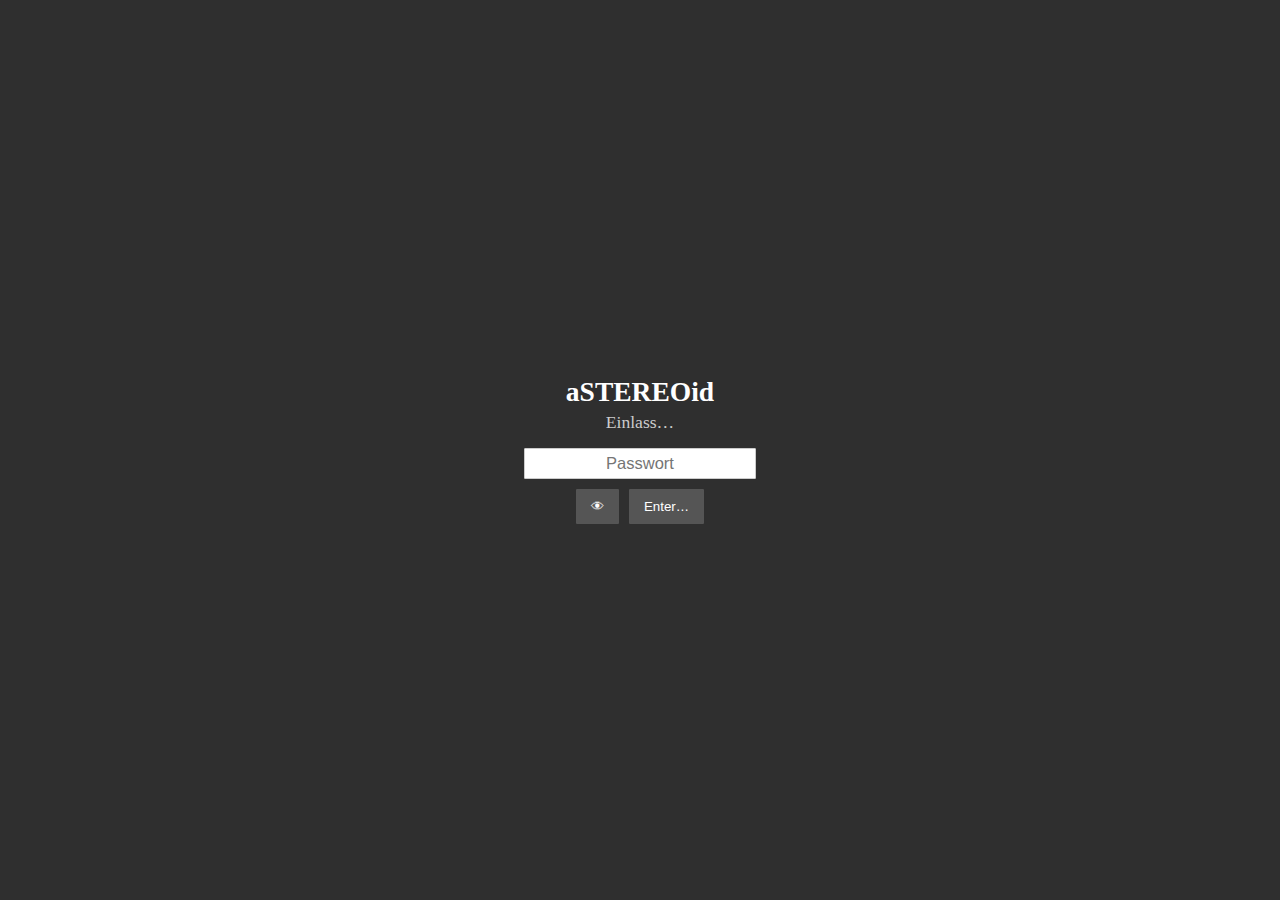
<file: index.html>
<!DOCTYPE html>
<html lang="de">
<head>
    <meta charset="UTF-8">
    <meta name="viewport" content="width=device-width, initial-scale=1.0">
    <title>aSTEREOid - Streams & Sets</title>
   <!-- <link rel="manifest" href="/manifest.json"> -->
    <link rel="stylesheet" href="styles.css">
    <link rel="icon" type="image/png" sizes="32x32" href="favicon-32x32.png">
    <link rel="icon" type="image/png" sizes="192x192" href="android-chrome-192x192.png">
</head>
<body>
    <div id="password-container">
        <h1>aSTEREOid</h1>
        <h2>Einlass…</h2>
        <input type="password" id="password-input" placeholder="Passwort">
        <div class="button-container">
            <button id="toggle-password">👁</button>
            <button id="submit-button">Enter…</button>
        </div>
    </div>
    <div id="protected-content" style="display: none; flex-direction: column; align-items: center;">
 <!--       <h1>aSTEREOid</h1>  -->
        <div class="h-container">
        <img src="aSTEREOid.png" class="logo">
        <h2>Streams & Sets</h2>
        <img src="new.png" class="overlay-image">
        </div>
        <iframe src="https://player.castr.com/live_119ad60093ad11ef90b68d1f022f306a" 
                width="90%" style="aspect-ratio: 16/9; min-height: 340px;" 
                frameborder="0" scrolling="no" 
                allow="autoplay" allowfullscreen 
                webkitallowfullscreen mozallowfullscreen 
                oallowfullscreen msallowfullscreen></iframe>
        <div class="color-selector">
            <div class="color-square" data-color="#2f2f2f"></div> <!-- Anthrazit -->
            <div class="color-square" data-color="#992200"></div> <!-- Dunkles Orange -->
            <div class="color-square" data-color="#003d48"></div> <!-- Petrol -->
            <div class="color-square" data-color="#360000"></div> <!-- Dunkles Tomatenrot -->
            <div class="color-square" data-color="#11270b"></div> <!-- Gebrochenes Moorgrün -->
        </div>
        <div id="link-container" style="margin-bottom: 20px;">
        <div id="menu-placeholder"></div>
            </div>
        <div class="footer">
            Die Inhalte dieser Website sind ausschließlich für private Zwecke.
            Weder jetzt noch in Zukunft werden öffentliche und/oder finanzielle Ziele angestrebt.
            Url und/oder gedownloadete Inhalte sind nicht für die Weitergabe vorgesehen. Die 
            öffentliche Vorführung des Live-Streams ist untersagt. "aSTEREOid" übernimmt keine 
            Verantwortung für jedwede Weiterverwendung aller Inhalte durch dritte.<br>
            &copy;2024 aSTEREOid - Club #1 on Earth est. 2019 by EVE13 & daemon - finest Disco, House, Electro & Techno
        </div>
    </div>
    <script>
/*
  if ('serviceWorker' in navigator) {
    navigator.serviceWorker.register('/service-worker.js').then(function(registration) {
      console.log('Service Worker registriert mit Scope:', registration.scope);
    }).catch(function(error) {
      console.log('Service Worker Registrierung fehlgeschlagen:', error);
    });
  }
        */
        document.addEventListener("DOMContentLoaded", function() {
            const passwordUrl = 'xp.json'; 
            let correctPassword = "";
            fetch(passwordUrl)
                .then(response => response.json())
                .then(data => {
                    correctPassword = data.password;
                    checkStoredPassword();
                })
                .catch(error => {
                    console.error("Fehler beim Laden des Passworts:", error);
                });
            function checkStoredPassword() {
                const storedPassword = localStorage.getItem("storedPassword");
                const storedDate = localStorage.getItem("passwordDate");
                const today = new Date().toISOString().split('T')[0];
                if (storedPassword === correctPassword && storedDate === today) {
                    showProtectedContent(); 
                } else {
                    localStorage.removeItem("storedPassword"); 
                    localStorage.removeItem("passwordDate");
                }
            }
            function showProtectedContent() {
                document.getElementById("password-container").style.display = "none";
                document.getElementById("protected-content").style.display = "flex";
            }
            document.getElementById("submit-button").addEventListener("click", function() {
                const input = document.getElementById("password-input").value;
                if (input === correctPassword) {
                    const today = new Date().toISOString().split('T')[0];
                    localStorage.setItem("storedPassword", correctPassword);
                    localStorage.setItem("passwordDate", today);
                    showProtectedContent();
                } else {
                    alert("Falsches Passwort. Zugang verwehrt!");
                }
            });
            document.getElementById("toggle-password").addEventListener("click", function() {
                const passwordInput = document.getElementById("password-input");
                const toggleButton = document.getElementById("toggle-password");
                if (passwordInput.type === "password") {
                    passwordInput.type = "text";
                    toggleButton.textContent = "•••|";
                } else {
                    passwordInput.type = "password";
                    toggleButton.textContent = "👁";
                }
            });
            const colorSquares = document.querySelectorAll('.color-square');
            colorSquares.forEach(square => {
                square.addEventListener('click', () => {
                    const selectedColor = square.getAttribute('data-color');
                    document.body.style.backgroundColor = selectedColor;
                    localStorage.setItem('backgroundColor', selectedColor);
                });
            });
            const savedColor = localStorage.getItem('backgroundColor');
            if (savedColor) document.body.style.backgroundColor = savedColor;
            fetch('menue.html')
                .then(response => response.text())
                .then(data => {
                    document.getElementById('menu-placeholder').innerHTML = data;
                    initializeMenu();
                });
            function initializeMenu() {
                const toggleButtons = document.querySelectorAll('.toggle-button');
                const submenus = document.querySelectorAll('.submenu');
                toggleButtons.forEach(button => {
                    button.addEventListener('click', (event) => {
                        event.stopPropagation();
                        const targetId = button.getAttribute('data-target');
                        const targetMenu = document.getElementById(targetId);
                        submenus.forEach(menu => {
                            if (menu !== targetMenu) menu.classList.remove('active');
                        });
                        toggleButtons.forEach(btn => {
                            if (btn !== button) btn.querySelector('.triangle').classList.remove('open');
                        });
                        targetMenu.classList.toggle('active');
                        button.querySelector('.triangle').classList.toggle('open');
                    });
                });
                document.addEventListener('click', () => {
                    submenus.forEach(menu => menu.classList.remove('active'));
                    toggleButtons.forEach(button => button.querySelector('.triangle').classList.remove('open'));
                });
            }
        });
    </script>
</body>
</html>
</file>
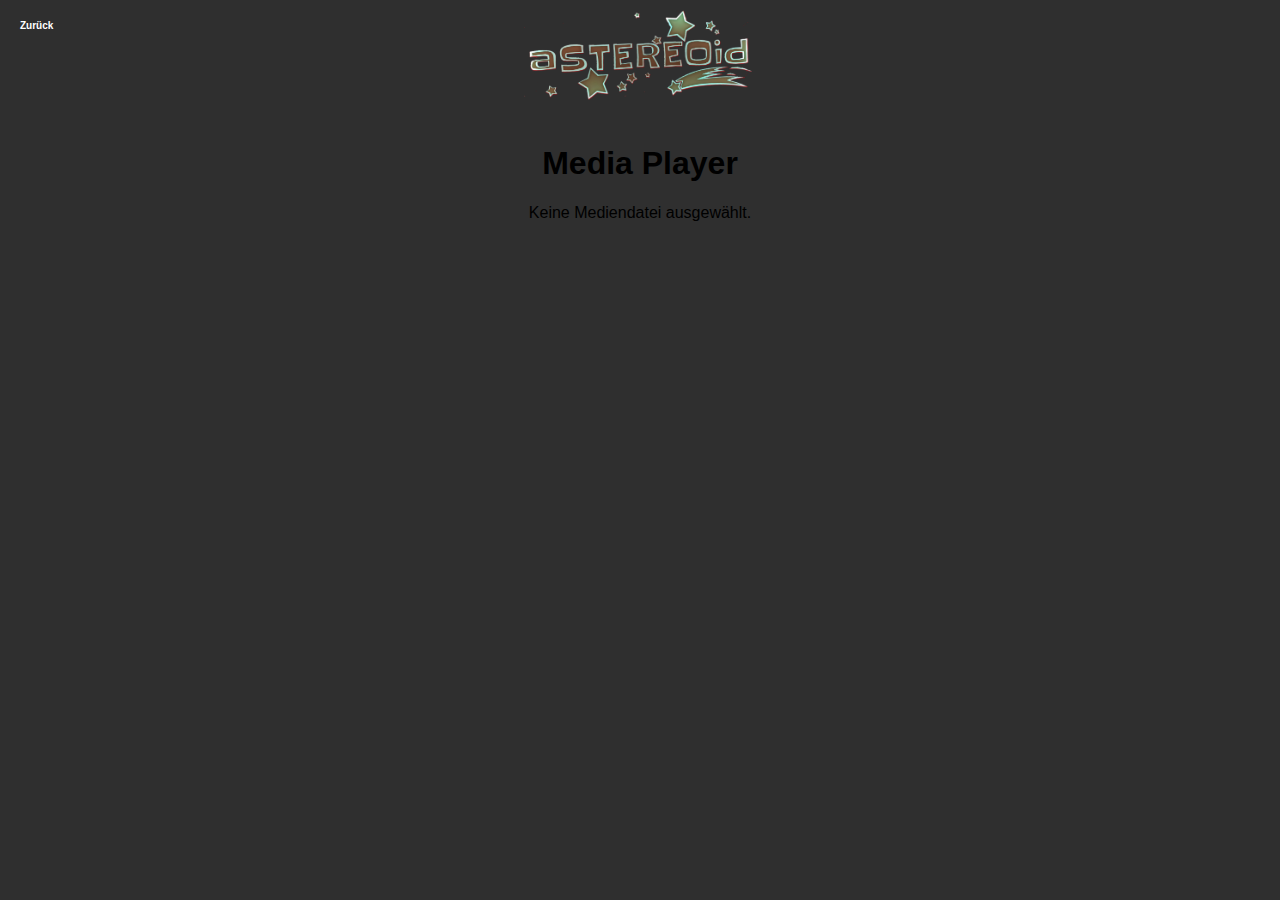
<file: player.html>
<!DOCTYPE html>
<html lang="de">
<head>
    <meta charset="UTF-8">
    <meta name="viewport" content="width=device-width, initial-scale=1.0">
    <title>Media Player</title>
    <link rel="stylesheet" href="styles_plr.css">
</head>
<body>
    <!-- Zurück-Button -->
    <a href="index.html" class="back-button">Zurück</a>

    <!-- Logo -->
    <div class="logo-container">
        <img src="aSTEREOid.png" alt="Logo" class="logo">
    </div>
<div class="player-container">
    <h1>Media Player</h1>
    <div id="media-player">
        <!-- Der Player wird hier dynamisch eingefügt -->
    </div>
</div>

<script>
    function loadMediaPlayer() {
        const mediaUrl = localStorage.getItem('mediaUrl');
        const mediaType = localStorage.getItem('mediaType');
        const playerContainer = document.getElementById('media-player');

        if (mediaUrl && mediaType) {
            if (mediaType === 'audio/m4a' || mediaType === 'audio/mp3') {
                playerContainer.innerHTML = `<audio controls><source src="${mediaUrl}" type="${mediaType}">Dein Browser unterstützt dieses Audio-Format nicht.</audio>`;
            } else if (mediaType === 'video/mp4') {
                playerContainer.innerHTML = `<video controls><source src="${mediaUrl}" type="${mediaType}">Dein Browser unterstützt dieses Video-Format nicht.</video>`;
            }
        } else {
            playerContainer.innerHTML = `<p>Keine Mediendatei ausgewählt.</p>`;
        }
    }

    window.addEventListener('DOMContentLoaded', loadMediaPlayer);
</script>

</body>
</html>
</file>
<file: styles.css>
/* styles.css */

/* Dreieck Styling */
.toggle-button {
    font-size: 1.0em;
    cursor: pointer;
    display: flex;
    align-items: center;
    font-weight: bold;
}

.triangle {
    margin-right: 8px;
    transition: transform 0.5s;
}

/* Standardmäßig sind Untermenüs verborgen */
.submenu {
    display: none;
    padding-left: 25px;
}

/* Anzeige, wenn ein Untermenü aktiv ist */
.submenu.active {
    display: block;
    margin: 0;
    padding-left: 25;
}

/* Rotation des Dreiecks bei Aktivierung */
.triangle.open {
    transform: rotate(90deg);
}
        /* Haupt-Container für die Farbauswahl */
.color-selector {
    width: 90%;
    display: flex;
    justify-content: right; 
    gap: 5px; /* Abstand zwischen den Quadraten */
    margin-top: 5px; /* Optionaler Abstand nach oben */
}
.overlay-image {
    z-index: 1;
    position: absolute;
    bottom: 5; /* Platziert das Bild oben im Container */
    right: 0; /* Platziert das Bild am rechten Rand */
    width: 20%; /* Breite des Bildes anpassen */
    max-width: 150px;
    height: auto; /* Höhe wird entsprechend der Breite skaliert */
    padding: 10px;
}
.h-container {
    display: flex;
    flex-direction: column; /* Stellt sicher, dass das Bild und der Text untereinander stehen */
    align-items: center; /* Zentriert das Bild und den Text horizontal */
    justify-content: center; /* Zentriert den Inhalt vertikal */
    text-align: center; /* Zentriert den Text im Container */
    padding: 10px;
    gap: 5px;
}
.logo {
    width: auto; /* Setzt die Breite auf 75% des Containers */
    height: 10vh; /* Beibehaltung des Seitenverhältnisses */
}

/* Einzelne Farbquadrate */
.color-square {
    width: 20px;
    height: 20px;
    cursor: pointer;
    transition: transform 0.5s ease; /* Leichter Hover-Effekt */
}

.color-square:hover {
    transform: scale(1.1); /* Vergrößerung beim Hover */
}

/* Farben für die Quadrate */
.color-square:nth-child(1) { background-color: #2f2f2f; } /* Anthrazit */
.color-square:nth-child(2) { background-color: #992200; } /* Dunkles Orange */
.color-square:nth-child(3) { background-color: #003d48; } /* Petrol */
.color-square:nth-child(4) { background-color: #360000; } /* Dunkles Tomatenrot */
.color-square:nth-child(5) { background-color: #11270b; } /* Gebrochenes Moorgrün */

        body {
       /*  -webkit-text-size-adjust: 100%; */
            background-color: #2F2F2F; 
            color: #FFFFFF;
            font-family: Verdana;
            font-size: 11px;
            display: flex;
            flex-direction: column;
            align-items: top;
            justify-content: center;
            margin: 0;
            padding-top: 0px;
            box-sizing: border-box;
            transition: background-color 3.0s ease;
        }
        #password-container {
            display: flex;
            flex-direction: column;
            align-items: center;
            justify-content: center;
            height: 100vh;
        }
        #link-container {
            font-size: 1.0em;
            position: relative;
            font-weight: bold;
            display: flex;
            flex-direction: column;
            justify-content: left; 
            width: 85%;
        }
        h1 {
            color: #ffffff;
            font-size: 2.5em;
            font-weight: bold;
            margin: 0;
            text-align: center;
            display: block;
        }
        #password-input {
            padding: 5px;
            font-size: 1.5em;
            margin-top: 10px;
            text-align: center;
            border-radius: 1px;
            border: 1px solid #cccccc;
        }
        .button-container {
            display: flex;
            gap: 10px;
            margin-top: 10px;
        }
        #toggle-password, #submit-button {
            padding: 10px 15px;
            border-radius: 1px;
            border: none;
            background-color: #555555;
            color: #ffffff;
            cursor: pointer;
        }
        #toggle-password:hover, #submit-button:hover {
            background-color: #777777;
        }
        h2 {
            font-size: 1.6em;
            font-weight: normal;
            color: #cccccc; /* Leichtes Grau */
            text-align: center;
            width: 100%;
            max-width: 300px; /* Breite passt sich der Überschrift an */
            display: block;
            margin: 5px;
            line-height: 1.1;
        }
        .footer {
            z-index: 0;
            width: 90%;
            position: relative;
            padding: 10px;
            text-align: justify;
            display: flex;
            flex-direction: column;
            font-size: 0.6em; 
            color: #666666; 
        }
        a {
            color: #cccccc; /* Hellgrau */
            text-align: left;
            font-weight: normal;
            text-decoration: none;
            cursor: pointer;
        }
        .news-text {
            font-weight: normal;
            font-size: 1.0em;
            align-items: left;
            text-align: left;
            max-width: 60%; /* Maximal die Hälfte des Bildschirms */
            margin: 0; /* auto; */
            padding-left: 0;
            line-height: 1.1;
            /* font-size: 14px; */
        }

/* Anpassung für kleinere Bildschirme 
@media (max-width: 768px) {
    .submenu.active {
        font-size: 0.9em;
    } 
    .news-text {
        font-size: 0.9em;
        max-width: 90%;
    }
}

@media (max-width: 480px) {
    .submenu.active {
        font-size: 0.7em;
    }
    .news-text {
      font-size: 0.7em;
      max-width: 90%; 
    }
    .footer {
        font-size: 0.5em;
    }
} */
</file>
<file: styles_plr.css>
body {
    background-color: #2f2f2f;
    display: flex;
    flex-direction: column;
    align-items: center;
    min-height: 100vh;
    margin: 0;
    font-family: Arial, sans-serif;
    position: relative;
}

/* Zurück-Button oben links */
.back-button {
    position: absolute;
    top: 20px;
    left: 20px;
    font-size: 10px;
    font-weight: bold;
    color: #ffffff;
    text-decoration: none;
}

.back-button:hover {
    color: #cccccc;
}

/* Logo-Container für zentrierte Ausrichtung */
.logo-container {
    text-align: center;
    margin-top: 10px;
}

.logo {
    width: auto; 
    height: 10vh;
    max-width: 300px; /* Optionale maximale Breite */
}
.player-container {
            max-width: 600px;
            margin: 0 auto;
            text-align: center;
            padding-top: 20px;
}
</file>
